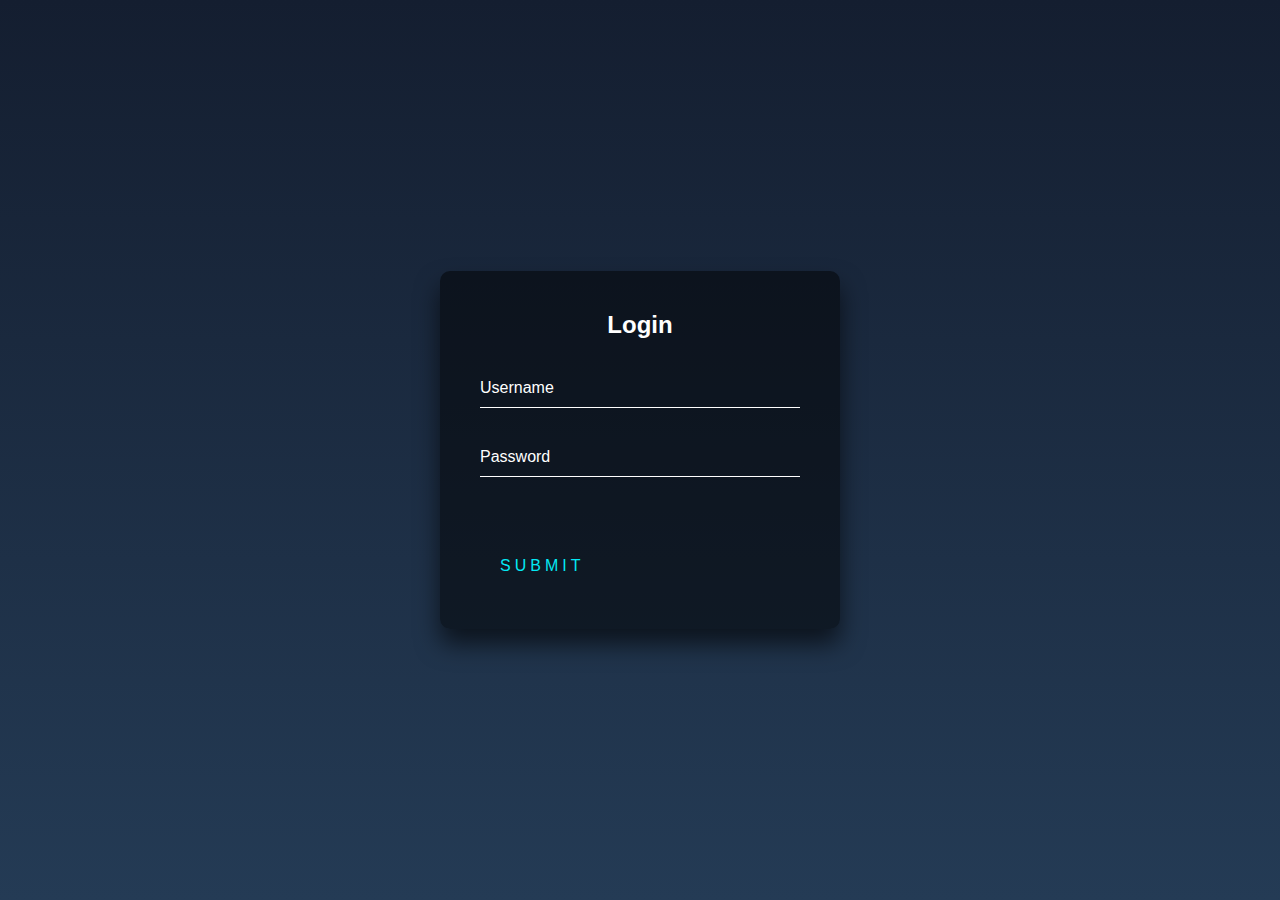
<file: projeto02/index.html>
<!DOCTYPE html>
<html lang="en">
<head>
    <meta charset="UTF-8">
    <meta name="viewport" content="width=device-width, initial-scale=1.0">
    <title>Login Page</title>
    <link rel="stylesheet" href="css/style.css">
</head>
<body>
    <div class="login-box">
        <h2>Login</h2>
        <form>
          <div class="user-box">
            <input type="text" name="" required="">
            <label>Username</label>
          </div>
          <div class="user-box">
            <input type="password" name="" required="">
            <label>Password</label>
          </div>
          <a href="#">
            <span></span>
            <span></span>
            <span></span>
            <span></span>
            Submit
          </a>
        </form>
      </div>
</body>
</html>
</file>
<file: projeto02/css/style.css>
html {
    height: 100%;
  }
  body {
    margin:0;
    padding:0;
    font-family: sans-serif;
    background: linear-gradient(#141e30, #243b55);
  }
  
  .login-box {
    position: absolute;
    top: 50%;
    left: 50%;
    width: 400px;
    padding: 40px;
    transform: translate(-50%, -50%);
    background: rgba(0,0,0,.5);
    box-sizing: border-box;
    box-shadow: 0 15px 25px rgba(0,0,0,.6);
    border-radius: 10px;
  }
  
  .login-box h2 {
    margin: 0 0 30px;
    padding: 0;
    color: #fff;
    text-align: center;
  }
  
  .login-box .user-box {
    position: relative;
  }
  
  .login-box .user-box input {
    width: 100%;
    padding: 10px 0;
    font-size: 16px;
    color: #fff;
    margin-bottom: 30px;
    border: none;
    border-bottom: 1px solid #fff;
    outline: none;
    background: transparent;
  }
  .login-box .user-box label {
    position: absolute;
    top:0;
    left: 0;
    padding: 10px 0;
    font-size: 16px;
    color: #fff;
    pointer-events: none;
    transition: .5s;
  }
  
  .login-box .user-box input:focus ~ label,
  .login-box .user-box input:valid ~ label {
    top: -20px;
    left: 0;
    color: #03e9f4;
    font-size: 12px;
  }
  
  .login-box form a {
    position: relative;
    display: inline-block;
    padding: 10px 20px;
    color: #03e9f4;
    font-size: 16px;
    text-decoration: none;
    text-transform: uppercase;
    overflow: hidden;
    transition: .5s;
    margin-top: 40px;
    letter-spacing: 4px
  }
  
  .login-box a:hover {
    background: #03e9f4;
    color: #fff;
    border-radius: 5px;
    box-shadow: 0 0 5px #03e9f4,
                0 0 25px #03e9f4,
                0 0 50px #03e9f4,
                0 0 100px #03e9f4;
  }
  
  .login-box a span {
    position: absolute;
    display: block;
  }
  
  .login-box a span:nth-child(1) {
    top: 0;
    left: -100%;
    width: 100%;
    height: 2px;
    background: linear-gradient(90deg, transparent, #03e9f4);
    animation: btn-anim1 1s linear infinite;
  }
  
  @keyframes btn-anim1 {
    0% {
      left: -100%;
    }
    50%,100% {
      left: 100%;
    }
  }
  
  .login-box a span:nth-child(2) {
    top: -100%;
    right: 0;
    width: 2px;
    height: 100%;
    background: linear-gradient(180deg, transparent, #03e9f4);
    animation: btn-anim2 1s linear infinite;
    animation-delay: .25s
  }
  
  @keyframes btn-anim2 {
    0% {
      top: -100%;
    }
    50%,100% {
      top: 100%;
    }
  }
  
  .login-box a span:nth-child(3) {
    bottom: 0;
    right: -100%;
    width: 100%;
    height: 2px;
    background: linear-gradient(270deg, transparent, #03e9f4);
    animation: btn-anim3 1s linear infinite;
    animation-delay: .5s
  }
  
  @keyframes btn-anim3 {
    0% {
      right: -100%;
    }
    50%,100% {
      right: 100%;
    }
  }
  
  .login-box a span:nth-child(4) {
    bottom: -100%;
    left: 0;
    width: 2px;
    height: 100%;
    background: linear-gradient(360deg, transparent, #03e9f4);
    animation: btn-anim4 1s linear infinite;
    animation-delay: .75s
  }
  
  @keyframes btn-anim4 {
    0% {
      bottom: -100%;
    }
    50%,100% {
      bottom: 100%;
    }
  }
</file>
